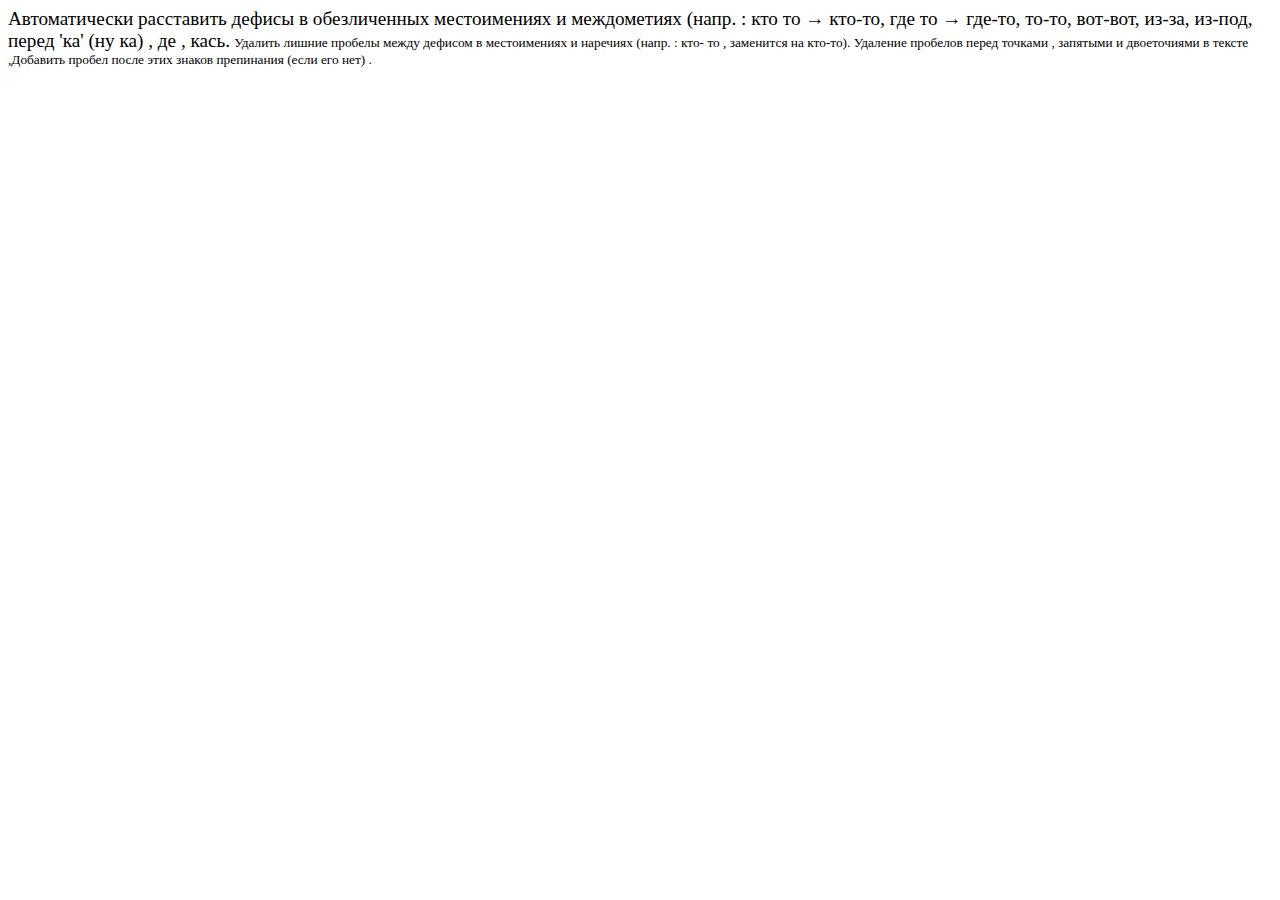
<file: LR4/templates/test.html>
<body><big>Автоматически расставить дефисы в обезличенных местоимениях и междометиях (напр. : кто то → кто-то, где то → где-то, то-то, вот-вот, из-за, из-под, перед 'ка' (ну ка) , де , кась.</big>
<small>Удалить лишние пробелы между дефисом в местоимениях и наречиях (напр. : кто- то , заменится на кто-то). Удаление пробелов перед точками , запятыми и двоеточиями в тексте ,Добавить пробел после этих знаков препинания (если его нет) .</small>

</body>
</file>
